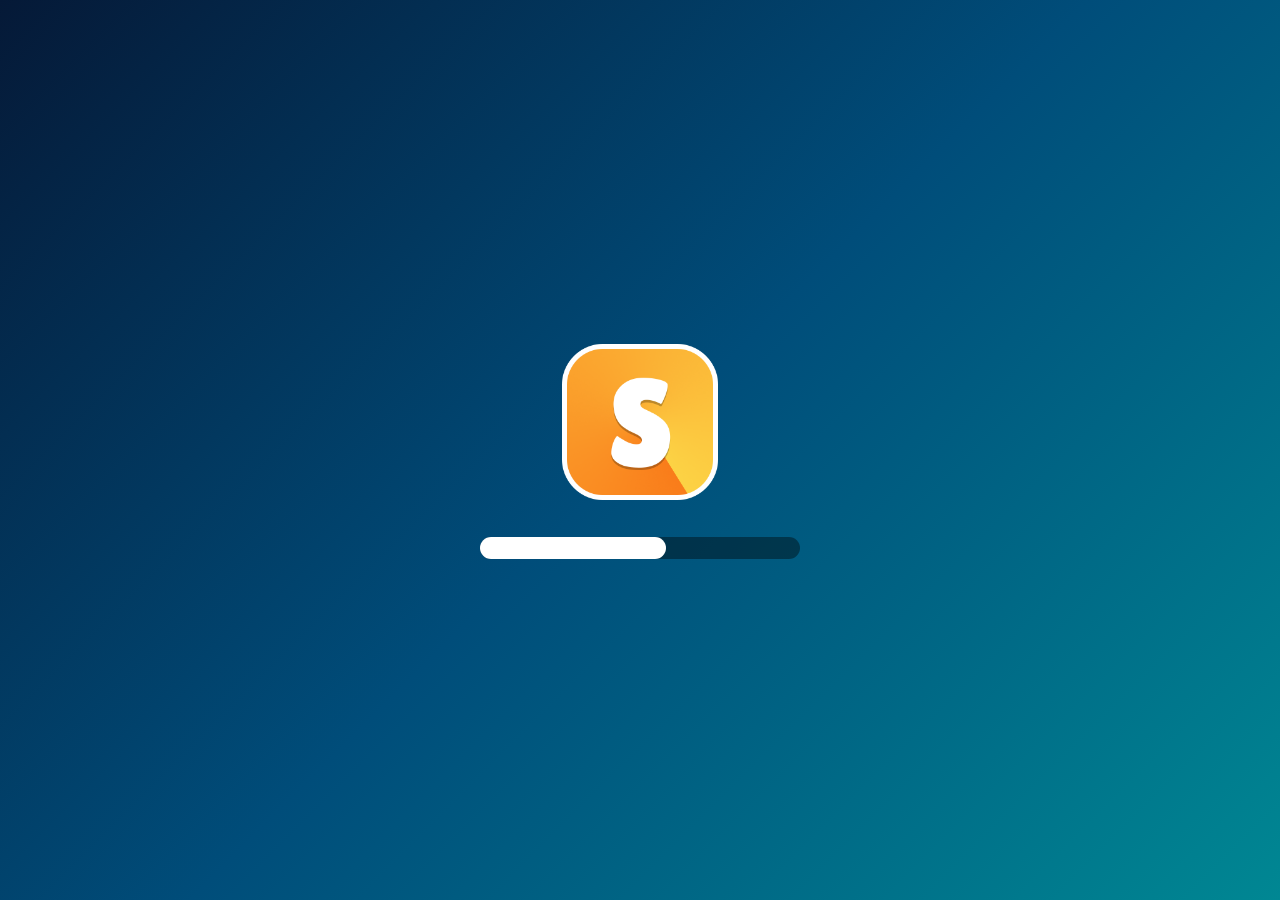
<file: index.html>
<!DOCTYPE html>
<html lang="tr">

<head>
  <meta charset="UTF-8">
  <meta name="viewport" content="width=device-width, initial-scale=1.0, user-scalable=no">
  <title>Hex 2048</title>
  <link rel="stylesheet" href="css/variables.css">
  <link rel="stylesheet" href="css/base.css">
  <link rel="stylesheet" href="css/animations.css">
  <link rel="stylesheet" href="css/layout.css">
  <link rel="stylesheet" href="css/components.css">
  <link rel="stylesheet" href="css/loading.css">
  <link rel="stylesheet" href="css/modals.css">
  <link rel="stylesheet" href="css/responsive.css">
  <style>
    /* CUSTOM SPLAY LOADER - UNITY STYLE */
    #status {
      position: absolute;
      left: 0; right: 0; top: 0; bottom: 0;
      background: linear-gradient(135deg, #051937, #004d7a, #008793);
      display: flex;
      flex-direction: column;
      justify-content: center;
      align-items: center;
      z-index: 99999;
      transition: opacity 0.5s ease;
    }
    #status-splash {
      max-width: 160px;
      max-height: 160px;
      margin: 0;
      width: 100%;
      height: 100%;
      object-fit: contain;
    }
    #status-progress {
      width: 320px;
      max-width: 80%;
      height: 22px;
      margin-top: 35px;
      appearance: none;
      -webkit-appearance: none;
      border: none;
      background-color: rgba(0, 0, 0, 0.4);
      border-radius: 12px;
      padding: 0;
    }
    #status-progress::-webkit-progress-bar { background-color: transparent; }
    #status-progress::-webkit-progress-value { background-color: #ffffff; border-radius: 12px; transition: width 0.1s linear; }
    #status-progress::-moz-progress-bar { background-color: #ffffff; border-radius: 12px; }
  </style>
</head>

<body>

  <!-- SPLAY LOADER -->
  <div id="status">
    <img id="status-splash" src="SPlay-Loader/splayLogo.png" alt="SPlay Logo">
    <progress id="status-progress" value="0" max="100"></progress>
  </div>
  <script>
    (function () {
      const statusOverlay = document.getElementById('status');
      const statusProgress = document.getElementById('status-progress');
      let progress = 0;
      const progressInterval = setInterval(() => {
        progress += Math.random() * 8;
        if (progress >= 100) {
          progress = 100;
          statusProgress.value = progress;
          clearInterval(progressInterval);
          setTimeout(() => {
            statusOverlay.style.opacity = '0';
            setTimeout(() => statusOverlay.remove(), 500);
          }, 300);
        } else {
          statusProgress.value = progress;
        }
      }, 80);
    })();
  </script>

  <!-- LOADING SCREEN -->
  <div id="loading-screen">
    <div id="loading-hex-container"></div>
    <div class="loading-content">
      <img src="assets/images/Loading/GameName.png" alt="Hexa Fission" class="loading-logo">
    </div>
    <div id="loading-text-container">
      <p id="loading-text">Loading...</p>
    </div>
  </div>
  <script src="js/loading.js"></script>

  <!-- ============ GAME LAYOUT ============ -->
  <div id="game-layout">

    <!-- TOP SECTION: Best Score + Settings -->
    <div id="top-section">
      <div class="scores-container">
        <div class="score-box" id="best-score-box">
          <img id="crown-img" src="" alt="crown">
          <span id="best-val">0</span>
        </div>
      </div>
      <div class="score-box" id="current-score-box">
        <img src="assets/images/Score_healt.png" alt="heart">
        <img src="assets/images/Score_helatOutline.png" id="score-heart-outline" alt="heart outline" style="display: none;">
        <span id="score-display">0</span>
      </div>
      <button id="settings-btn">
        <img src="assets/images/settings.png" alt="settings">
      </button>
    </div>

    <!-- MIDDLE SECTION: Grid Only -->
    <div id="middle-section">
      <div id="grid-container">
        <div id="hex-grid"></div>
      </div>
    </div>

    <!-- BOTTOM SECTION: Tray + Items -->
    <div id="bottom-section">
      <!-- TRAY -->
      <div id="tray">
        <div class="tray-slot" id="slot-0"></div>
        <div class="tray-slot" id="slot-1"></div>
        <div class="tray-slot" id="slot-2"></div>
      </div>
      <!-- ITEMS PANEL -->
      <div id="items-panel">
        <div class="item-btn" id="item-change-btn">
          <img src="assets/images/changeHex.png" alt="change">
          <span class="item-count" id="count-change">5</span>
        </div>
        <div class="item-btn" id="item-remove-btn">
          <img src="assets/images/removeHex.png" alt="remove">
          <span class="item-count" id="count-remove">5</span>
        </div>
      </div>
    </div>

  </div>
  <!-- ============ END GAME LAYOUT ============ -->

  <!-- DRAG GHOST -->
  <div id="drag-ghost"></div>

  <!-- ITEM FOCUS OVERLAY -->
  <div id="item-focus-overlay" style="display:none;">
    <div id="item-focus-text"></div>
  </div>

  <!-- SETTINGS PANEL -->
  <div id="settings-panel">
    <button id="close-settings">✕</button>
    <h3>Settings</h3>
    <div class="setting-row">
      <span>Music</span>
      <div class="toggle on" id="toggle-music"></div>
    </div>
    <div class="setting-row">
      <span>Sound Effects</span>
      <div class="toggle on" id="toggle-sfx"></div>
    </div>
    <div class="setting-row">
      <span>Vibration</span>
      <div class="toggle on" id="toggle-vib"></div>
    </div>
    <br>
    <button class="btn btn-primary" id="restart-btn" style="width:100%;margin-top:10px">New Game</button>
  </div>

  <!-- AD OFFER MODAL -->
  <div id="ad-offer-modal">
    <div id="ad-modal">
      <h2>OUT OF USES</h2>
      <p id="ad-offer-text">Watch a short ad to get +3 free uses.</p>
      <div style="display:flex; gap:12px; justify-content:center; margin-top:24px;">
        <button class="btn" id="ad-offer-cancel" style="background:rgba(255,255,255,0.15); color:white; flex:1;">Cancel</button>
        <button class="btn btn-primary" id="ad-offer-watch" style="flex:1;">Watch Ad</button>
      </div>
    </div>
  </div>

  <!-- GAME OVER OVERLAY -->
  <div id="overlay">
    <div id="modal">
      <h2>GAME OVER!</h2>
      <div class="modal-score" id="modal-score">0</div>
      <p>Board is full, no more moves.</p>
      <button class="btn btn-primary" id="play-again-btn">Play Again</button>
    </div>
  </div>

  <!-- SCRIPTS -->
  <script src="js/splay-bridge.js"></script>
  <script type="module" src="js/game.js"></script>

</body>

</html>
</file>
<file: css/variables.css>
@import url('https://fonts.googleapis.com/css2?family=Nunito:wght@700;800;900&display=swap');

:root {
  --bg: #4a5fa5;
  --grid-bg: #2a3a7a;
  --cell-bg: #1e2d6b;
  --cell-border: #2e3f8a;
  --panel-bg: #3a4f95;
  --text: #ffffff;
  --accent: #f5c542;
  --shadow: rgba(0,0,0,0.4);
}
</file>
<file: css/base.css>
/* ============================================
   BASE RESET & ROOT
   ============================================ */
* {
  margin: 0;
  padding: 0;
  box-sizing: border-box;
  -webkit-tap-highlight-color: transparent;
  -webkit-user-select: none;
  -moz-user-select: none;
  -ms-user-select: none;
  user-select: none;
  -webkit-touch-callout: none;
}

img {
  -webkit-user-drag: none;
  -khtml-user-drag: none;
  -moz-user-drag: none;
  -o-user-drag: none;
  user-drag: none;
}

html {
  height: 100%;
  width: 100%;
}

body {
  background: var(--bg);
  font-family: 'Nunito', sans-serif;
  width: 100vw;
  height: 100dvh;
  overflow: hidden;
  user-select: none;
  touch-action: none;
  display: flex;
  align-items: center;
  justify-content: center;
}
</file>
<file: css/animations.css>
@keyframes heartPulse {
  0% { transform: scale(1); opacity: 0.6; filter: drop-shadow(0 0 5px rgba(245, 197, 66, 0.4)); }
  100% { transform: scale(1.15); opacity: 1; filter: drop-shadow(0 0 15px rgba(245, 197, 66, 0.9)); }
}

.merge-burst {
  position: absolute;
  pointer-events: none;
  z-index: 50;
  animation: burst 0.5s ease-out forwards;
}
@keyframes burst {
  0% { transform: scale(0); opacity: 1; }
  100% { transform: scale(2.5); opacity: 0; }
}

.score-pop {
  position: fixed;
  pointer-events: none;
  z-index: 100;
  font-family: 'Nunito', sans-serif;
  font-weight: 900;
  color: var(--accent);
  text-shadow: 0 2px 8px rgba(0,0,0,0.5);
  animation: scorePop 1s ease-out forwards;
}
@keyframes scorePop {
  0% { transform: translateY(0) scale(1); opacity: 1; }
  100% { transform: translateY(-60px) scale(1.3); opacity: 0; }
}

@keyframes tilePlace {
  0% { transform: scale(0.5); opacity: 0; }
  70% { transform: scale(1.1); }
  100% { transform: scale(1); opacity: 1; }
}
.tile-place-anim { animation: tilePlace 0.3s ease-out; }

@keyframes merge-pulse {
  0% {
    filter: brightness(1.1);
    transform: scale(1);
  }
  100% {
    filter: brightness(1.7) drop-shadow(0 0 10px rgba(255, 255, 255, 0.8));
    transform: scale(1.05);
  }
}

@keyframes screenShake {
  0% { transform: translate(1px, 1px) rotate(0deg); }
  25% { transform: translate(-2px, -1px) rotate(-0.5deg); }
  50% { transform: translate(-1px, 2px) rotate(0.5deg); }
  75% { transform: translate(2px, -1px) rotate(0deg); }
  100% { transform: translate(0, 0) rotate(0deg); }
}
.screen-shake {
  animation: screenShake 0.3s ease-out;
}

#drag-ghost {
  position: fixed;
  pointer-events: none;
  z-index: 1000;
  display: none;
}
</file>
<file: css/layout.css>
/* ============================================
   3-SECTION LAYOUT
   Portrait (default): column stacking
   ============================================ */

/* Outer wrapper: full screen, column flex */
#game-layout {
  display: flex;
  flex-direction: column;
  width: 100vw;
  height: 100dvh;
  max-width: 520px;   /* cap for large desktop monitors */
  overflow: hidden;
}

/* ---- TOP SECTION ---- */
#top-section {
  flex-shrink: 0;
  width: 100%;
  display: flex;
  justify-content: space-between;
  align-items: flex-start;
  padding: 12px 20px;
  position: relative;
  min-height: 85px; 
}

/* ---- MIDDLE SECTION ---- */
#middle-section {
  flex: 1;          /* take ALL remaining vertical space */
  min-height: 0;    /* critical: allow shrinking below content */
  width: 100%;
  display: flex;
  align-items: center;
  justify-content: center;
  overflow: hidden;
}

#grid-container {
  width: 100%;
  height: 100%;
  display: flex;
  flex-direction: column;
  align-items: center;
  justify-content: center;
  overflow: hidden;
  position: relative;
}

#hex-grid {
  position: relative;
  transform-origin: center center;
  flex-shrink: 0;
}

/* ---- BOTTOM SECTION ---- */
#bottom-section {
  flex-shrink: 0;
  width: 100%;
  display: flex;
  flex-direction: column;
  align-items: center;
  /* no fixed height – content defines it */
}

/* Tray */
#tray {
  width: 100%;
  display: flex;
  justify-content: space-around;
  align-items: flex-end;
  padding: 4px 8px 0;
  min-height: 80px;
}

.tray-slot {
  flex: 1;
  display: flex;
  align-items: center;
  justify-content: center;
  cursor: default;
  min-height: var(--tray-slot-size, 108px);
}

/* Items panel */
#items-panel {
  display: flex;
  justify-content: center;
  gap: 20px;
  width: 100%;
  padding: 6px 10px 10px;
  z-index: 50;
}
</file>
<file: css/components.css>
.scores-container {
  display: flex;
  align-items: center;
  gap: 16px;
}

.score-box {
  position: relative;
  display: flex;
  align-items: center;
}

#current-score-box {
  position: absolute;
  bottom: 5px;
  left: 50%;
  transform: translateX(-50%);
  justify-content: center;
  width: 50px;
  height: 50px;
}

#current-score-box img {
  position: absolute;
  top: 0; left: 0;
  width: 100%;
  height: 100%;
  object-fit: contain;
  z-index: 1;
}

#score-heart-outline {
  position: absolute;
  top: 0; left: 0;
  width: 100%;
  height: 100%;
  object-fit: contain;
  z-index: 1;
  pointer-events: none;
  animation: heartPulse 1.2s infinite alternate ease-in-out;
}

#current-score-box span {
  position: relative;
  z-index: 2;
  font-size: 18px;
  font-weight: 900;
  color: var(--text);
  text-shadow: 0 1px 3px rgba(0,0,0,0.8);
  margin-top: -4px;
}

#best-score-box {
  justify-content: flex-start;
  gap: 8px;
}

#best-score-box img {
  width: 36px;
  height: 36px;
  object-fit: contain;
}

#best-score-box span {
  font-size: 24px;
  font-weight: 900;
  color: var(--text);
  text-shadow: 0 1px 3px rgba(0,0,0,0.8);
}

#settings-btn {
  width: 42px; height: 42px;
  background: transparent;
  border: none;
  cursor: pointer;
  display: flex; align-items: center; justify-content: center;
  transition: transform 0.2s;
  padding: 2px;
}
#settings-btn img {
  width: 100%;
  height: 100%;
  object-fit: contain;
}
#settings-btn:hover { transform: scale(1.1); }

.hex-cell {
  position: absolute;
  cursor: pointer;
  transition: background 0.15s;
  clip-path: polygon(50% 0%, 100% 25%, 100% 75%, 50% 100%, 0% 75%, 0% 25%);
}

.hex-cell svg.cell-bg polygon {
  fill: var(--cell-bg);
  stroke: var(--cell-border);
  stroke-width: 2;
}

.hex-cell .cell-value {
  position: absolute;
  inset: 0;
  display: flex;
  align-items: center;
  justify-content: center;
  font-weight: 900;
  font-size: 14px;
  color: white;
  pointer-events: none;
  z-index: 2;
  transition: transform 0.15s;
}

.hex-cell.drop-target .cell-bg polygon {
  fill: rgba(255,255,255,0.15) !important;
  stroke: rgba(255,255,255,0.5) !important;
}

.hex-cell.drop-target {
  filter: brightness(1.3) contrast(1.1);
  box-shadow: 0 0 15px rgba(255, 255, 255, 0.4);
  z-index: 10;
}

.hex-cell.merge-preview {
  animation: merge-pulse 0.6s infinite alternate ease-in-out;
  z-index: 11;
}

.tile-piece {
  position: absolute;
  display: flex;
  align-items: center;
  justify-content: center;
  font-weight: 900;
  color: white;
  cursor: grab;
  transition: transform 0.15s;
  z-index: 10;
  clip-path: polygon(50% 0%, 100% 25%, 100% 75%, 50% 100%, 0% 75%, 0% 25%);
}
.tile-piece:hover { transform: scale(1.05) translateY(-2px); }
.tile-piece:active { cursor: grabbing; }

.btn {
  padding: 14px 32px;
  border: none;
  border-radius: 50px;
  font-family: 'Nunito', sans-serif;
  font-weight: 900;
  font-size: 18px;
  cursor: pointer;
  transition: transform 0.15s, box-shadow 0.15s;
  box-shadow: 0 4px 16px rgba(0,0,0,0.3);
}
.btn:hover { transform: translateY(-2px); box-shadow: 0 8px 24px rgba(0,0,0,0.4); }
.btn-primary { background: linear-gradient(135deg, #f5c542, #e5a800); color: #2a3a7a; }

.toggle {
  width: 48px; height: 26px;
  background: rgba(255,255,255,0.2);
  border-radius: 13px;
  position: relative;
  cursor: pointer;
  transition: background 0.2s;
}
.toggle.on { background: var(--accent); }
.toggle::after {
  content: '';
  position: absolute;
  width: 20px; height: 20px;
  background: white;
  border-radius: 50%;
  top: 3px; left: 3px;
  transition: left 0.2s;
}
.toggle.on::after { left: 25px; }

.item-btn {
  position: relative;
  width: clamp(40px, 10vmin, 60px);
  height: clamp(40px, 10vmin, 60px);
  background: rgba(255,255,255,0.15);
  border-radius: 50%;
  display: flex;
  align-items: center;
  justify-content: center;
  cursor: pointer;
  transition: all 0.2s cubic-bezier(0.2, 0.8, 0.2, 1);
  outline: none;
}

.item-btn img {
  width: 70%;
  height: 70%;
  object-fit: contain;
  transition: transform 0.2s;
}

.item-btn:hover {
  transform: scale(1.05);
  background: rgba(255,255,255,0.25);
}

.item-btn.active-item {
  transform: scale(1.15);
  background: rgba(245, 197, 66, 0.3);
  box-shadow: inset 0 0 10px rgba(245, 197, 66, 0.5);
  border: 2px solid var(--accent);
}

.item-count {
  position: absolute;
  top: -2px;
  right: -2px;
  background: #e74c3c;
  color: white;
  font-size: 11px;
  font-weight: 900;
  width: 18px;
  height: 18px;
  border-radius: 50%;
  display: flex;
  align-items: center;
  justify-content: center;
}

.item-btn.disabled {
  opacity: 0.4;
  pointer-events: none;
  filter: grayscale(1);
}

.item-source-highlight {
  filter: drop-shadow(0 0 15px var(--accent)) brightness(1.2) !important;
  transform: scale(1.1) !important;
  z-index: 30 !important;
}
</file>
<file: css/loading.css>
#loading-screen {
  position: fixed;
  inset: 0;
  background: url('../assets/images/Loading/LoadingBG.jpg') center/cover no-repeat;
  display: flex;
  flex-direction: column;
  align-items: center;
  justify-content: flex-start;
  z-index: 9999;
  overflow: hidden;
  transition: opacity 0.8s ease-in-out;
}

#loading-hex-container {
  position: absolute;
  inset: -50px;
  pointer-events: none;
}

.loading-hex {
  position: absolute;
  width: 60px;
  height: 69.28px;
  clip-path: polygon(50% 0%, 100% 25%, 100% 75%, 50% 100%, 0% 75%, 0% 25%);
  background-color: transparent;
  display: flex;
  align-items: center; justify-content: center;
  transform: scale(0);
  opacity: 0;
  transition: transform 0.4s cubic-bezier(0.175, 0.885, 0.32, 1.275), opacity 0.4s ease;
}

.loading-hex.show {
  transform: scale(1);
  opacity: 1;
}

.loading-hex svg {
  width: 100%; height: 100%;
  fill: none;
  stroke: #1e3175;
  stroke-width: 4;
  opacity: 0.8;
  overflow: visible;
}

.loading-content {
  position: relative;
  z-index: 2;
  text-align: center;
}

.loading-logo {
  max-width: 80vw;
  max-height: 25vh;
  object-fit: contain;
  margin-top: 15vh;
  filter: drop-shadow(0 0 15px rgba(255,255,255,0.2));
  z-index: 2;
  position: relative;
}

#loading-text-container {
  position: absolute;
  bottom: 8%;
  left: 50%;
  transform: translateX(-50%);
  z-index: 2;
}

#loading-text {
  font-size: 24px;
  font-weight: 900;
  color: #fff;
  letter-spacing: 2px;
  animation: pulseText 1.5s infinite alternate;
  text-shadow: 0 0 10px rgba(255,255,255,0.5);
}

@keyframes pulseText {
  from { opacity: 0.6; }
  to { opacity: 1; text-shadow: 0 0 15px #fff; }
}
</file>
<file: css/modals.css>
#overlay, #ad-offer-modal {
  position: fixed;
  inset: 0;
  background: rgba(20,30,80,0.85);
  display: none;
  align-items: center;
  justify-content: center;
  z-index: 500;
  backdrop-filter: blur(4px);
}
#overlay.show, #ad-offer-modal.show { display: flex; }

#modal, #ad-modal {
  background: linear-gradient(135deg, #3a4f95, #2a3a7a);
  border-radius: 24px;
  padding: 40px 32px;
  text-align: center;
  box-shadow: 0 16px 64px rgba(0,0,0,0.6);
  border: 2px solid rgba(255,255,255,0.15);
  min-width: 280px;
}

#modal h2, #ad-modal h2 {
  font-size: 32px;
  font-weight: 900;
  color: var(--accent);
  margin-bottom: 8px;
  text-shadow: 0 2px 8px rgba(0,0,0,0.5);
}

#modal .modal-score {
  font-size: 48px;
  font-weight: 900;
  color: white;
  margin: 12px 0;
}

#modal p { color: #a0b8e8; margin-bottom: 24px; font-size: 15px; }

#settings-panel {
  position: fixed;
  top: 50%; left: 50%;
  transform: translate(-50%, -40%);
  width: 320px;
  background: linear-gradient(135deg, #3a4f95, #2a3a7a);
  z-index: 600;
  padding: 40px 32px;
  border-radius: 24px;
  border: 2px solid rgba(255,255,255,0.15);
  box-shadow: 0 16px 64px rgba(0,0,0,0.6), 0 0 0 100vmax rgba(20,30,80,0.75);
  opacity: 0;
  pointer-events: none;
  transition: all 0.25s cubic-bezier(0.2, 0.8, 0.2, 1);
}
#settings-panel.open { 
  transform: translate(-50%, -50%);
  opacity: 1; 
  pointer-events: auto;
}
#settings-panel h3 { color: var(--accent); font-size: 28px; margin-bottom: 24px; text-align: center; }

.setting-row {
  display: flex;
  align-items: center;
  justify-content: space-between;
  margin-bottom: 20px;
  color: white;
  font-size: 16px;
  font-weight: 700;
}

#close-settings {
  position: absolute;
  top: 16px; right: 16px;
  background: none;
  border: none;
  color: rgba(255,255,255,0.6);
  font-size: 28px;
  cursor: pointer;
}

#item-focus-overlay {
  position: fixed;
  inset: 0;
  background: rgba(0,0,0,0.7);
  z-index: 100;
  display: flex;
  justify-content: center;
  align-items: flex-start;
  padding-top: 15vh;
  pointer-events: none;
  opacity: 0;
  transition: opacity 0.3s ease;
}

#item-focus-overlay.show {
  opacity: 1;
}

#item-focus-text {
  color: white;
  font-size: 20px;
  font-weight: 900;
  text-shadow: 0 4px 10px rgba(0,0,0,0.8);
  text-align: center;
  background: rgba(20,30,80,0.6);
  padding: 10px 24px;
  border-radius: 20px;
  border: 1px solid rgba(255,255,255,0.2);
}

body.item-active-mode #grid-container {
  z-index: 110;
}
</file>
<file: css/responsive.css>
/* Responsive constraints for Landscape / Desktop orientations */

@media (min-width: 650px) and (min-aspect-ratio: 1.1/1) {
  #game-layout {
    height: 100dvh;
    max-width: none;
    display: grid;
    grid-template-columns: 1fr 340px;
    grid-template-rows: auto 1fr;
    grid-template-areas: 
      "mid top"
      "mid bot";
    gap: 0;
  }
  
  #top-section {
    grid-area: top;
    padding-top: 40px;
  }
  
  #middle-section {
    grid-area: mid;
  }
  
  #bottom-section {
    grid-area: bot;
    justify-content: center;
    padding-bottom: 40px;
  }
}

/* Very tall / thin mobile displays (e.g., modern phones) */
@media (min-aspect-ratio: 1/2.5) {
  #game-layout {
    /* Safe limits for ultra-tall phones */
    padding-bottom: Env(safe-area-inset-bottom, 10px);
    padding-top: Env(safe-area-inset-top, 10px);
  }
}

/* Small heights: Scale down padding so it always fits without overflow */
@media (max-height: 600px) {
  #top-section {
    padding: 6px 15px;
  }
  
  #tray {
    min-height: 65px;
  }
  
  #items-panel {
    padding-bottom: 4px;
    gap: 15px;
  }
  
  .item-btn {
    width: clamp(35px, 8vmin, 50px);
    height: clamp(35px, 8vmin, 50px);
  }
}
</file>
